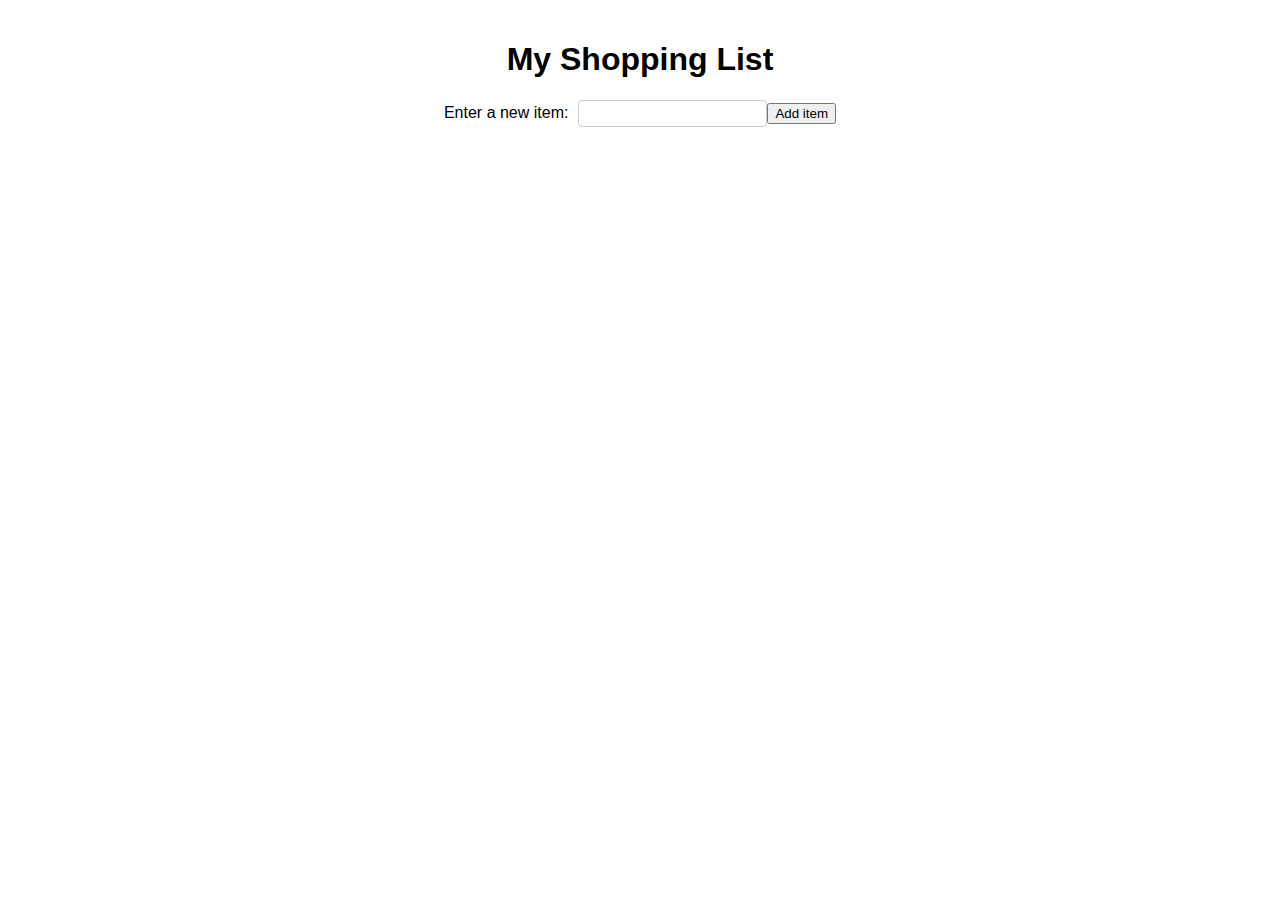
<file: shoppinglist.html>
<!DOCTYPE html>
<html lang="en">
<head>
  <meta charset="UTF-8">
  <meta name="viewport" content="width=device-width, initial-scale=1.0">
  <title>Shopping List</title>
  <style>
    body {
      font-family: sans-serif;
      margin: 0;
      padding: 0;
    }

    .container {
      display: flex;
      flex-direction: column;
      align-items: center;
      padding: 20px;
    }

    .input-container {
      display: flex;
      align-items: center;
      margin-bottom: 10px;
    }

    .input-container label {
      margin-right: 10px;
    }

    .input-container input {
      padding: 5px;
      border: 1px solid #ccc;
      border-radius: 4px;
      flex: 1;
    }

    .list {
      list-style: none;
      padding: 0;
      margin: 0;
    }

    .list-item {
      display: flex;
      align-items: center;
      margin-bottom: 5px;
    }

    .list-item span {
      flex: 1;
      padding: 5px;
      border: 1px solid #ccc;
      border-radius: 4px;
      margin-right: 5px;
    }

    .list-item button {
      padding: 5px;
      border: none;
      border-radius: 4px;
      background-color: #f00;
      color: #fff;
      cursor: pointer;
    }
  </style>
</head>
<body>

  <div class="container">
    <h1>My Shopping List</h1>
    <div class="input-container">
      <label for="item">Enter a new item:</label>
      <input type="text" id="item" name="item">
      <button id="add-button">Add item</button>
    </div>
    <ul class="list" id="shopping-list"></ul>
  </div>

  <script>

const list = document.getElementById("shopping-list");
const input = document.getElementById("item");
const addButton = document.getElementById("add-button");

addButton.addEventListener("click", () => {
    const itemText = input.value.trim();

    if(itemText) {
        const listItem = document.createElement("li");
        const span = document.createElement("span");
        const deleteButton = document.createElement("button");

        span.textContent = itemText;
        deleteButton.textContent = "Delete";

        listItem.appendChild(span);
        listItem.appendChild(deleteButton);
        list.appendChild(listItem);

        input.value = '';
        input.focus();

        deleteButton.addEventListener("click", () => {
            list.removeChild(listItem);
        });
    }
});
  </script>
</body>
</html>
</file>
